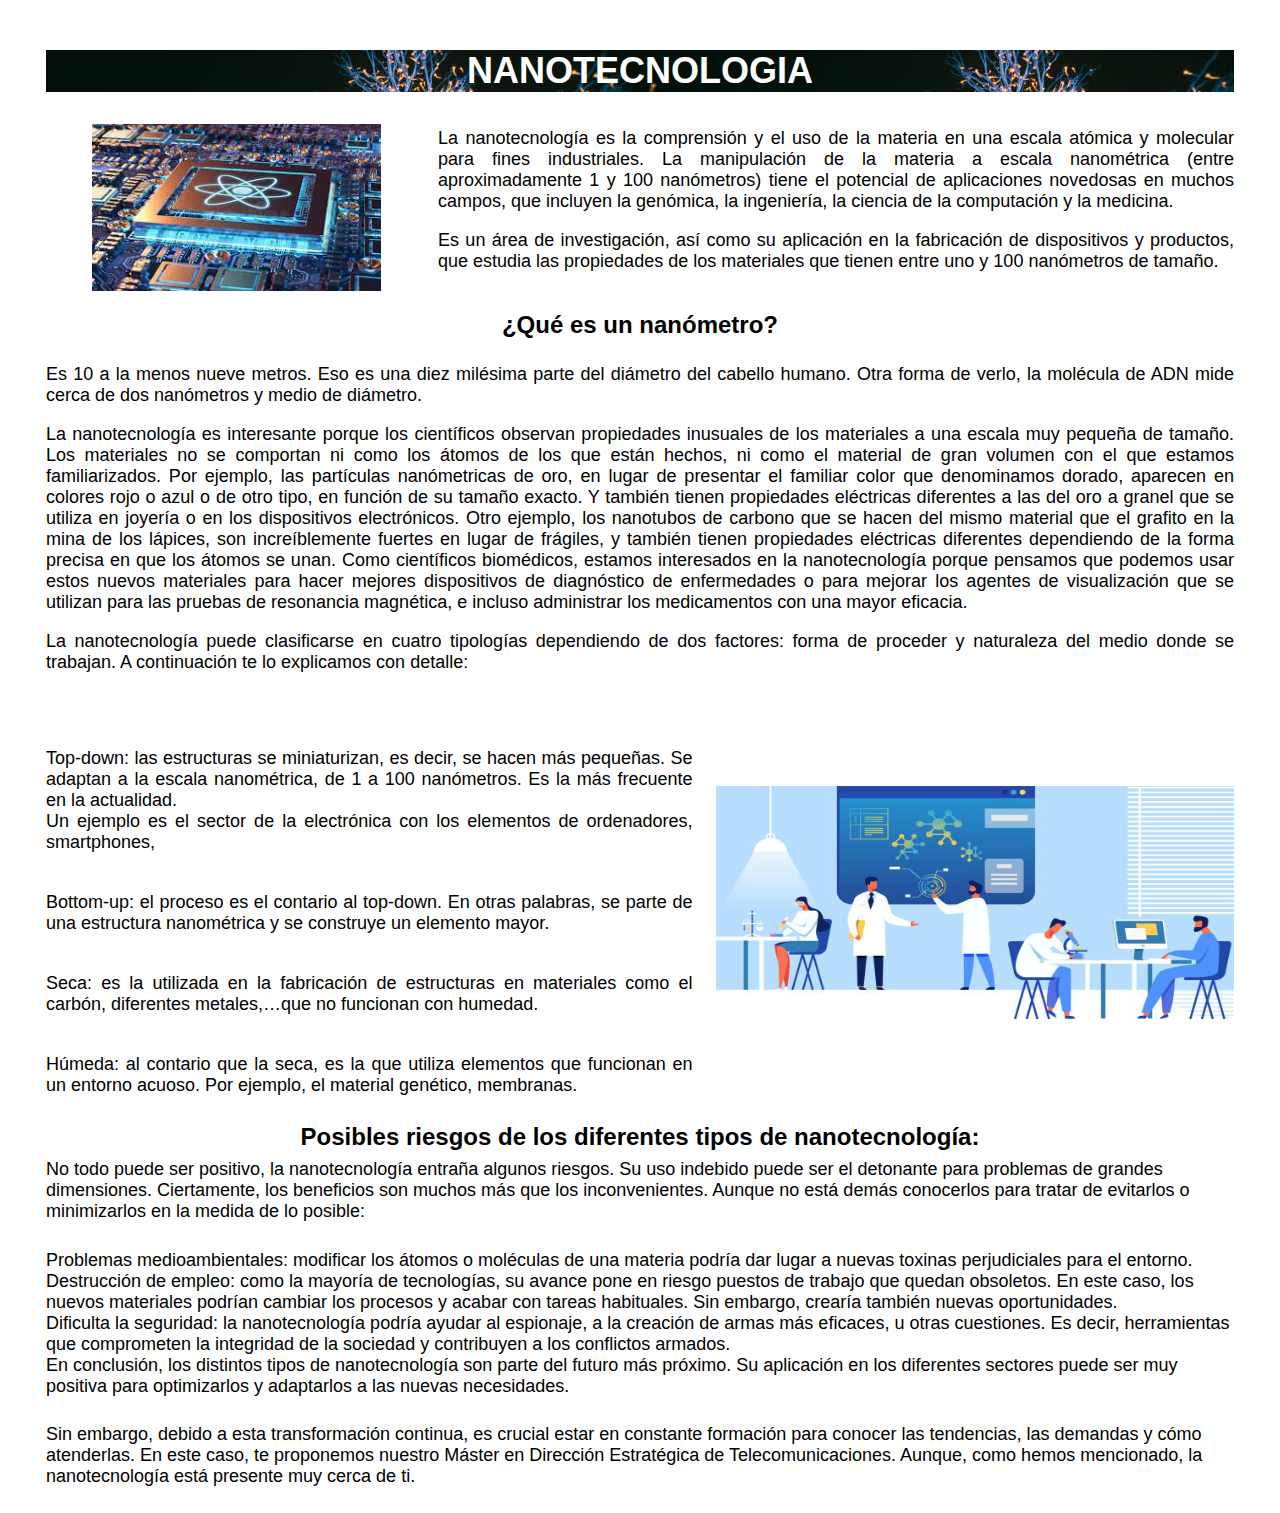
<file: nanotecnologia.html>
<!DOCTYPE html PUBLIC "-//W3C//DTD XHTML 1.0 Transitional//EN" "http://www.w3.org/TR/xhtml1/DTD/xhtml1-transitional.dtd">
<html xmlns="http://www.w3.org/1999/xhtml">
<head>
<meta http-equiv="Content-Type" content="text/html; charset=utf-8" />
<title>Documento sin título</title>
<style type="text/css">
.letra {
	font-family: Arial, Helvetica, sans-serif;
	font-size: 18px;
}
#tema {
	text-align: center;
	font-family: Arial, Helvetica, sans-serif;
	color: #FFF;
	background-image: url(IMG/gettyimages-1328955938-612x612.jpg);
	font-size: 36px;
	font-weight: bold;
}
.TEMA {
	font-size: 36px;
	font-weight: bold;
}
.letra {
	font-family: Arial, Helvetica, sans-serif;
	text-align: justify;
}
.subtema {
	font-family: Arial, Helvetica, sans-serif;
	text-align: center;
	font-size: 24px;
	font-weight: bold;
}
.letra {
	font-family: Arial, Helvetica, sans-serif;
}
.letra {
	font-family: Arial, Helvetica, sans-serif;
}
.subtema {
	text-align: center;
}
.letrs {
	font-family: Arial, Helvetica, sans-serif;
	font-size: 18px;
}
.letras {
	font-family: Arial, Helvetica, sans-serif;
	font-size: 18px;
}
.letras {
	font-family: Arial, Helvetica, sans-serif;
}
</style>
</head>

<body>
<table width="100%" border="0" cellspacing="0" cellpadding="0">
  <tr>
    <td width="3%">&nbsp;</td>
    <td width="94%" class="TEMA">&nbsp;</td>
    <td width="3%">&nbsp;</td>
  </tr>
  <tr>
    <td>&nbsp;</td>
    <td><div id="tema">NANOTECNOLOGIA</div></td>
    <td>&nbsp;</td>
  </tr>
  <tr>
    <td>&nbsp;</td>
    <td>&nbsp;</td>
    <td>&nbsp;</td>
  </tr>
  <tr>
    <td>&nbsp;</td>
    <td><table width="100%" border="0" cellspacing="0" cellpadding="0">
      <tr>
        <td width="32%" height="194"><center><img src="IMG/elec2.jpg" width="289" height="167" /></center></td>
        <td width="1%">&nbsp;</td>
        <td width="67%" valign="top" class="letra"><p>La nanotecnología es la comprensión y el uso de la materia en una escala atómica y molecular para fines industriales. La manipulación de la materia a escala nanométrica (entre aproximadamente 1 y 100 nanómetros) tiene el potencial de aplicaciones novedosas en muchos campos, que incluyen la genómica, la ingeniería, la ciencia de la computación y la medicina.</p>
          <p>Es un área de investigación, así como su aplicación en la fabricación de dispositivos y productos, que estudia las propiedades de los materiales que tienen entre uno y 100 nanómetros de tamaño.</p></td>
      </tr>
    </table>
      <table width="100%" border="0" cellspacing="0" cellpadding="0">
        <tr>
          <td height="42">&nbsp;</td>
          <td class="subtema">¿Qué es un nanómetro?</td>
          <td>&nbsp;</td>
        </tr>
    </table></td>
    <td>&nbsp;</td>
  </tr>
  <tr>
    <td height="55">&nbsp;</td>
    <td class="letra"> <p> Es 10 a la menos nueve metros. Eso es una diez milésima parte del diámetro del cabello humano. Otra forma de verlo, la molécula de ADN mide cerca de dos nanómetros y medio de diámetro.</p></td>
    <td>&nbsp;</td>
  </tr>
  <tr>
    <td>&nbsp;</td>
    <td class="letra">La nanotecnología es interesante porque los científicos observan propiedades inusuales de los materiales a una escala muy pequeña de tamaño. Los materiales no se comportan ni como los átomos de los que están hechos, ni como el material de gran volumen con el que estamos familiarizados. Por ejemplo, las partículas nanómetricas de oro, en lugar de presentar el familiar color que denominamos dorado, aparecen en colores rojo o azul o de otro tipo, en función de su tamaño exacto. Y también tienen propiedades eléctricas diferentes a las del oro a granel que se utiliza en joyería o en los dispositivos electrónicos. Otro ejemplo, los nanotubos de carbono que se hacen del mismo material que el grafito en la mina de los lápices, son increíblemente fuertes en lugar de frágiles, y también tienen propiedades eléctricas diferentes dependiendo de la forma precisa en que los átomos se unan. Como científicos biomédicos, estamos interesados en la nanotecnología porque pensamos que podemos usar estos nuevos materiales para hacer mejores dispositivos de diagnóstico de enfermedades o para mejorar los agentes de visualización que se utilizan para las pruebas de resonancia magnética, e incluso administrar los medicamentos con una mayor eficacia.</td>
    <td>&nbsp;</td>
  </tr>
</table>
<table width="100%" border="0" cellspacing="0" cellpadding="0">
  <tr>
    <td width="3%" height="52">&nbsp;</td>
    <td width="94%"><p class="letra">La nanotecnología puede clasificarse en cuatro tipologías dependiendo de dos factores: forma de proceder y naturaleza del medio donde se trabajan. A continuación te lo explicamos con detalle:</p></td>
    <td width="3%">&nbsp;</td>
  </tr>
  <tr>
    <td>&nbsp;</td>
    <td><table width="100%" border="0" cellspacing="0" cellpadding="0">
      <tr>
        <td width="55%" valign="top"><p class="letra">&nbsp;</p>
          <p class="letra">Top-down: las estructuras se miniaturizan, es decir, se hacen más pequeñas. Se adaptan a la escala nanométrica, de 1 a 100 nanómetros. Es la más frecuente en la actualidad.<br />
            Un ejemplo es el sector de la electrónica con los elementos de ordenadores, smartphones,</p>
          <p class="letra"><br />
            Bottom-up: el proceso es el contario al top-down. En otras palabras, se parte de una estructura nanométrica y se construye un elemento mayor.</p>
          <p class="letra"><br />
            Seca: es la utilizada en la fabricación de estructuras en materiales como el carbón, diferentes metales,…que no funcionan con humedad.</p>
          <p class="letra"><br />
          Húmeda: al contario que la seca, es la que utiliza elementos que funcionan en un entorno acuoso. Por ejemplo, el material genético, membranas.</p></td>
        <td width="2%">&nbsp;</td>
        <td width="43%"><center><img src="IMG/tecnolo.jpg" width="518" height="233" /></center></td>
      </tr>
    </table></td>
    <td>&nbsp;</td>
  </tr>
  <tr>
    <td height="45">&nbsp;</td>
    <td class="subtema">Posibles riesgos de los diferentes tipos de nanotecnología:</td>
    <td>&nbsp;</td>
  </tr>
</table>
<table width="100%" border="0" cellspacing="0" cellpadding="0">
  <tr>
    <td width="3%">&nbsp;</td>
    <td width="94%" class="letrs">No todo puede ser positivo, la nanotecnología entraña algunos riesgos. Su uso indebido puede ser el detonante para problemas de grandes dimensiones. Ciertamente, los beneficios son muchos más que los inconvenientes. Aunque no está demás conocerlos para tratar de evitarlos o minimizarlos en la medida de lo posible:</td>
    <td width="3%">&nbsp;</td>
  </tr>
  <tr>
    <td height="202">&nbsp;</td>
    <td class="letras"><p>Problemas medioambientales: modificar los átomos o moléculas de una materia podría dar lugar a nuevas toxinas perjudiciales para el entorno.<br />
        Destrucción de empleo: como la mayoría de tecnologías, su avance pone en riesgo puestos de trabajo que quedan obsoletos. En este caso, los nuevos materiales podrían cambiar los procesos y acabar con tareas habituales. Sin embargo, crearía también nuevas oportunidades.<br />
        Dificulta la seguridad: la nanotecnología podría ayudar al espionaje, a la creación de armas más eficaces, u otras cuestiones. Es decir, herramientas que comprometen la integridad de la sociedad y contribuyen a los conflictos armados.<br />
    En conclusión, los distintos tipos de nanotecnología son parte del futuro más próximo. Su aplicación en los diferentes sectores puede ser muy positiva para optimizarlos y adaptarlos a las nuevas necesidades.</p></td>
    <td>&nbsp;</td>
  </tr>
  <tr>
    <td>&nbsp;</td>
    <td class="letras">Sin embargo, debido a esta transformación continua, es crucial estar en constante formación para conocer las tendencias, las demandas y cómo atenderlas. En este caso, te proponemos nuestro Máster en Dirección Estratégica de Telecomunicaciones. Aunque, como hemos mencionado, la nanotecnología está presente muy cerca de ti.</td>
    <td>&nbsp;</td>
  </tr>
  <tr>
    <td>&nbsp;</td>
    <td>&nbsp;</td>
    <td>&nbsp;</td>
  </tr>
</table>
</body>
</html>
</file>
